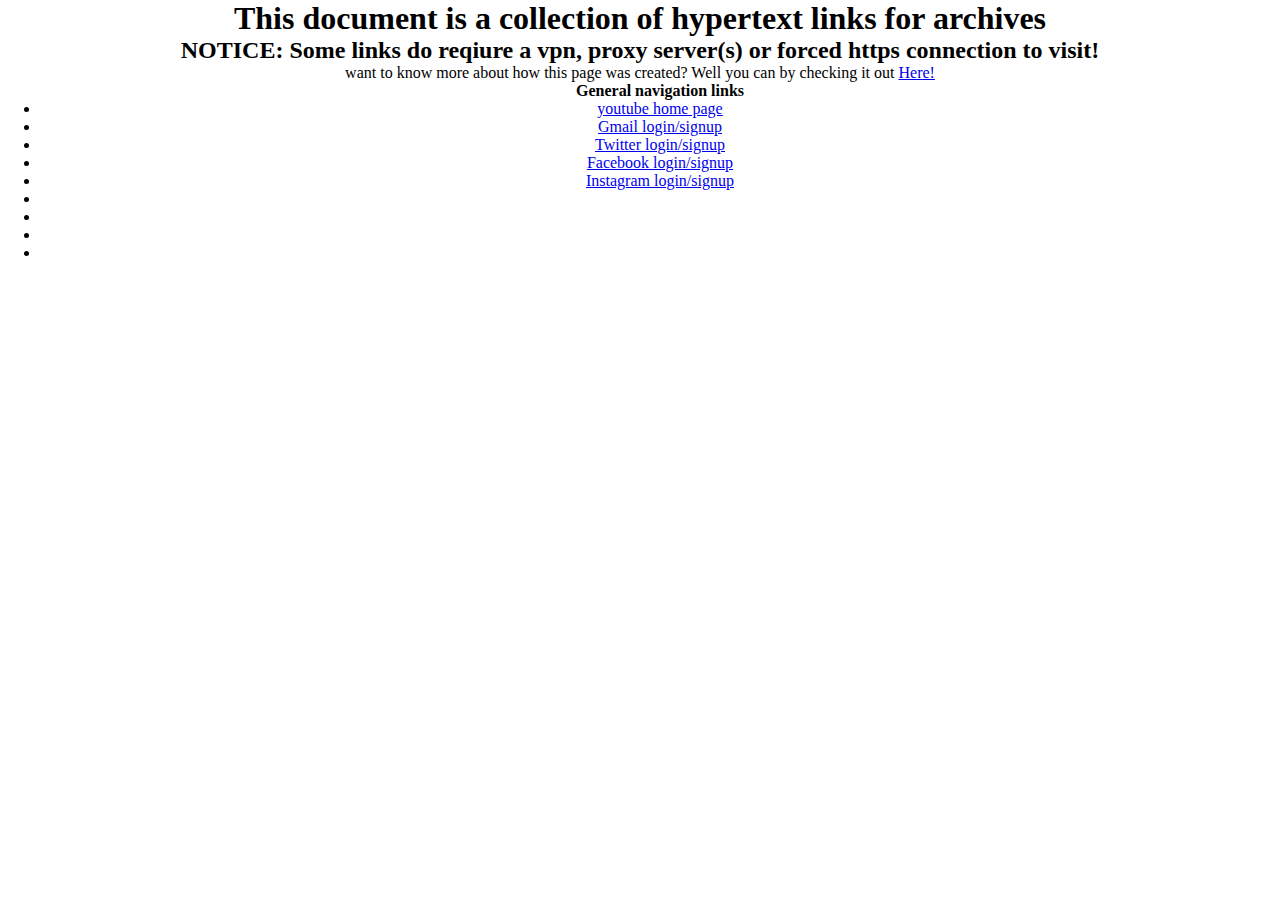
<file: index.html>
<!doctype html> 
<html lang="en"
<head>  
    <title>Front page</title>
    <meta charset="utf-8">
    <meta name="viewport" content="width=device-width, initial-scale=1.0">
    <link rel="stylesheet" href="styles.css">
</head>
<body style="background-color: white;">
<p><font color="black">
    <div>
        <h1 class="top_text">This document is a collection of hypertext links for archives</h1> 
        <h2 class="top_text">NOTICE: Some links do reqiure a vpn, proxy server(s) or forced https connection to visit!</h2>
    </div>
    <div class="aboutme" style="text-align: center;">want to know more about how this page was created? Well you can by checking it out <a href="aboutme.html">Here!</a></div>
    <body>
        <nav>
            <ul style="text-align: center;"
                <h3 style="text-align: center;"> <b>General navigation links</b></h3>
                <li><a href="https://www.youtube.com" class="link2" target="blank"> youtube home page</a></li> 
                <li><a href="https://www.google.com/gmail/about/" class="link3" target="blank"> Gmail login/signup</a></li> 
                <li><a href="https://twitter.com/" class="link4" target="blank">Twitter login/signup</a></li>
                <li><a href="https://www.facebook.com/login.php" class="link5" target="blank">Facebook login/signup</a></li>
                <li><a href="https://www.instagram.com/" class="link6" target="blank">Instagram login/signup</a></li>
                <li><a href="" class="link7" target="blank"></a></li>
                <li><a href="" class="link8" target="blank"></a></li>
                <li><a href="" class="link9" target="blank"></a></li>
                <li><a href="" class="link10" target="blank"></a></li>
            </ul>
        </nav>
    </div>
</body>
</html>
</file>
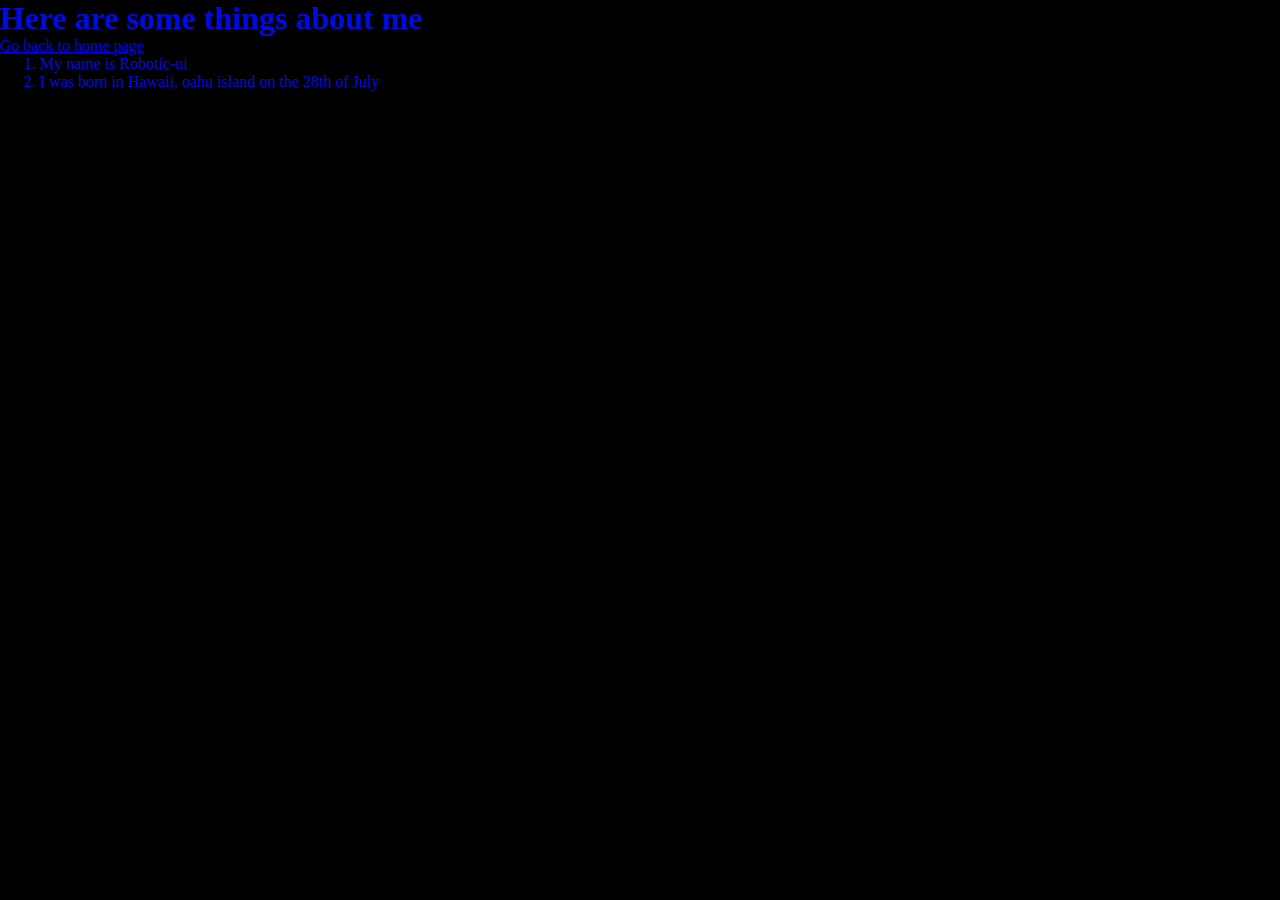
<file: aboutme.html>
<!DOCTYPE html>
<html lang="en">
<head>
    <meta charset="UTF-8">
    <meta http-equiv="X-UA-Compatible" content="IE=edge">
    <meta name="viewport" content="width=device-width, initial-scale=1.0">
    <link rel="stylesheet" href="styles.css">
    <title>About me</title>
    <body style="background-color: black;">
    <p><font color="light_blue">
</head>
<body>
    <div>
        <h1>Here are some things about me</h1>
        <a href="index.html" target="blank">Go back to home page</a>
    <ol>
        <li>My name is Robotic-ui</li>
        <li>I was born in Hawaii, oahu island on the 28th of July</li>
    </ol>
    </div>

</body>
</html>
</file>
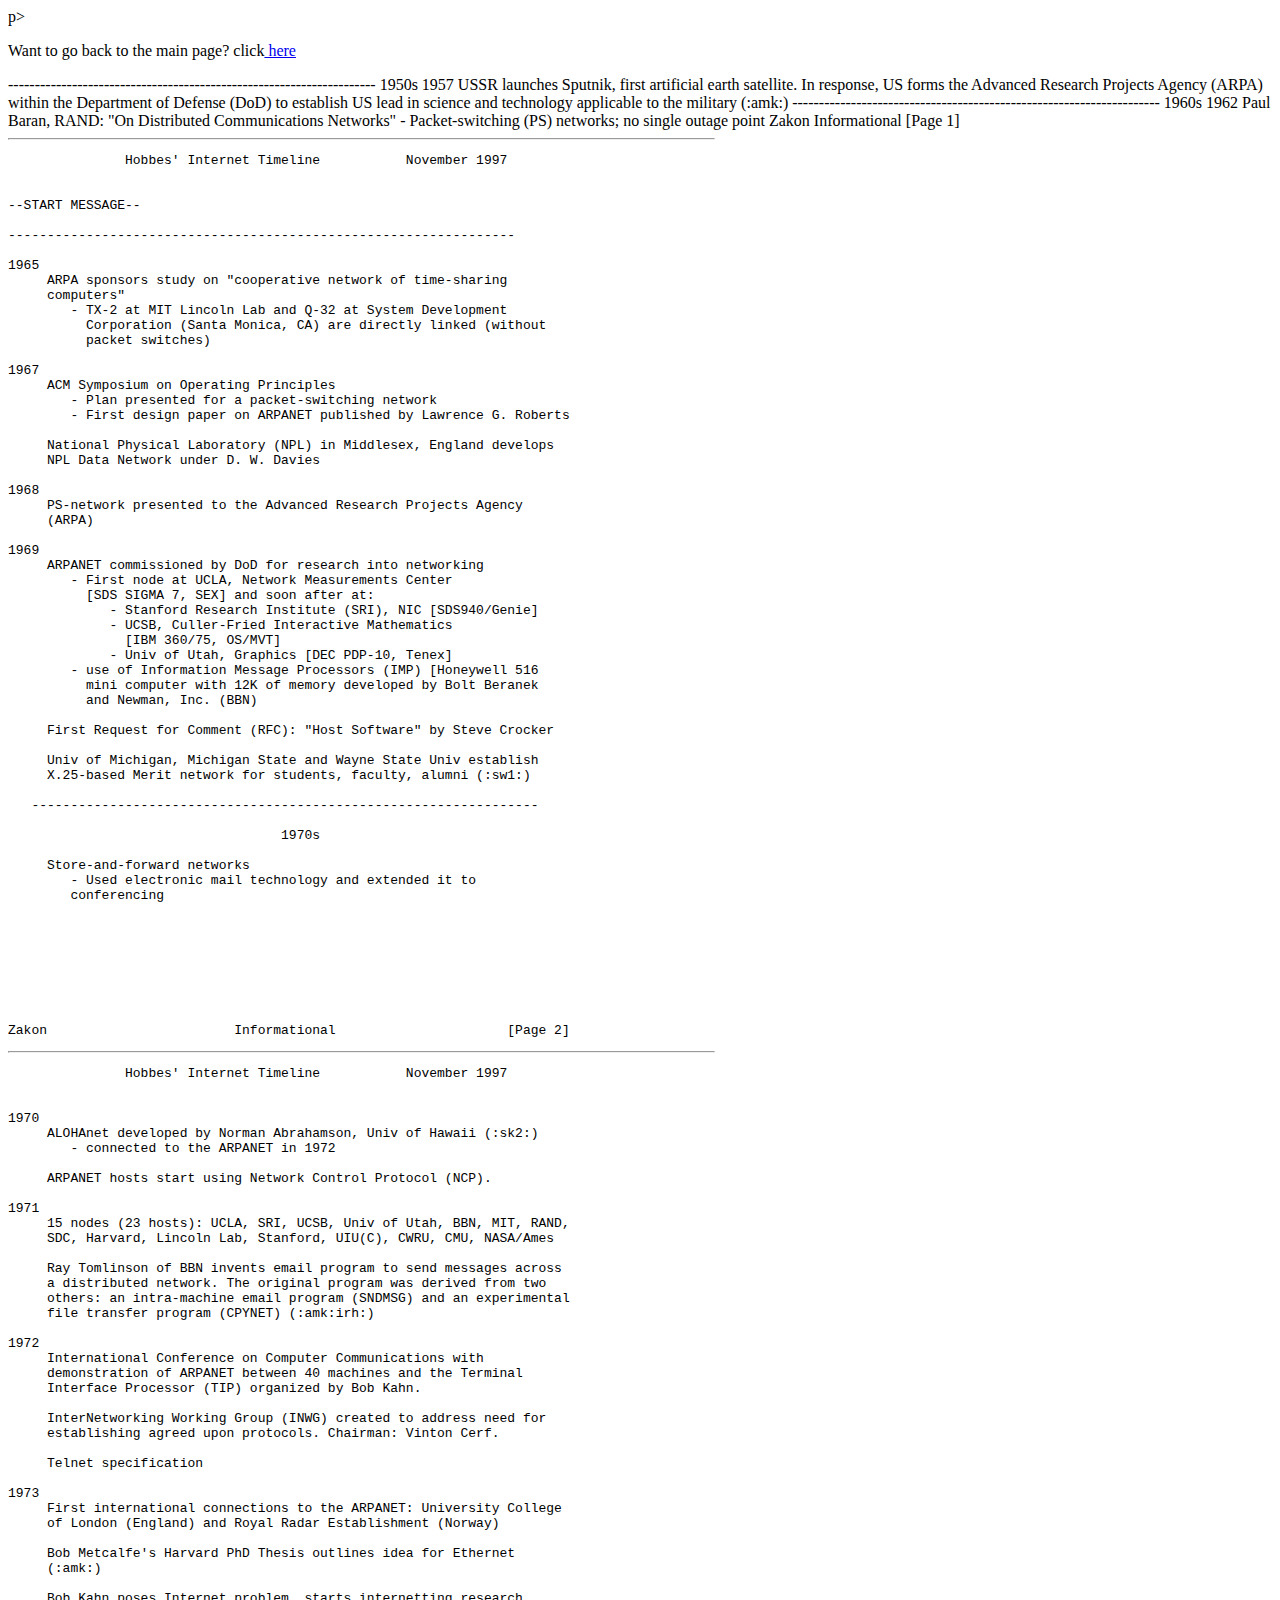
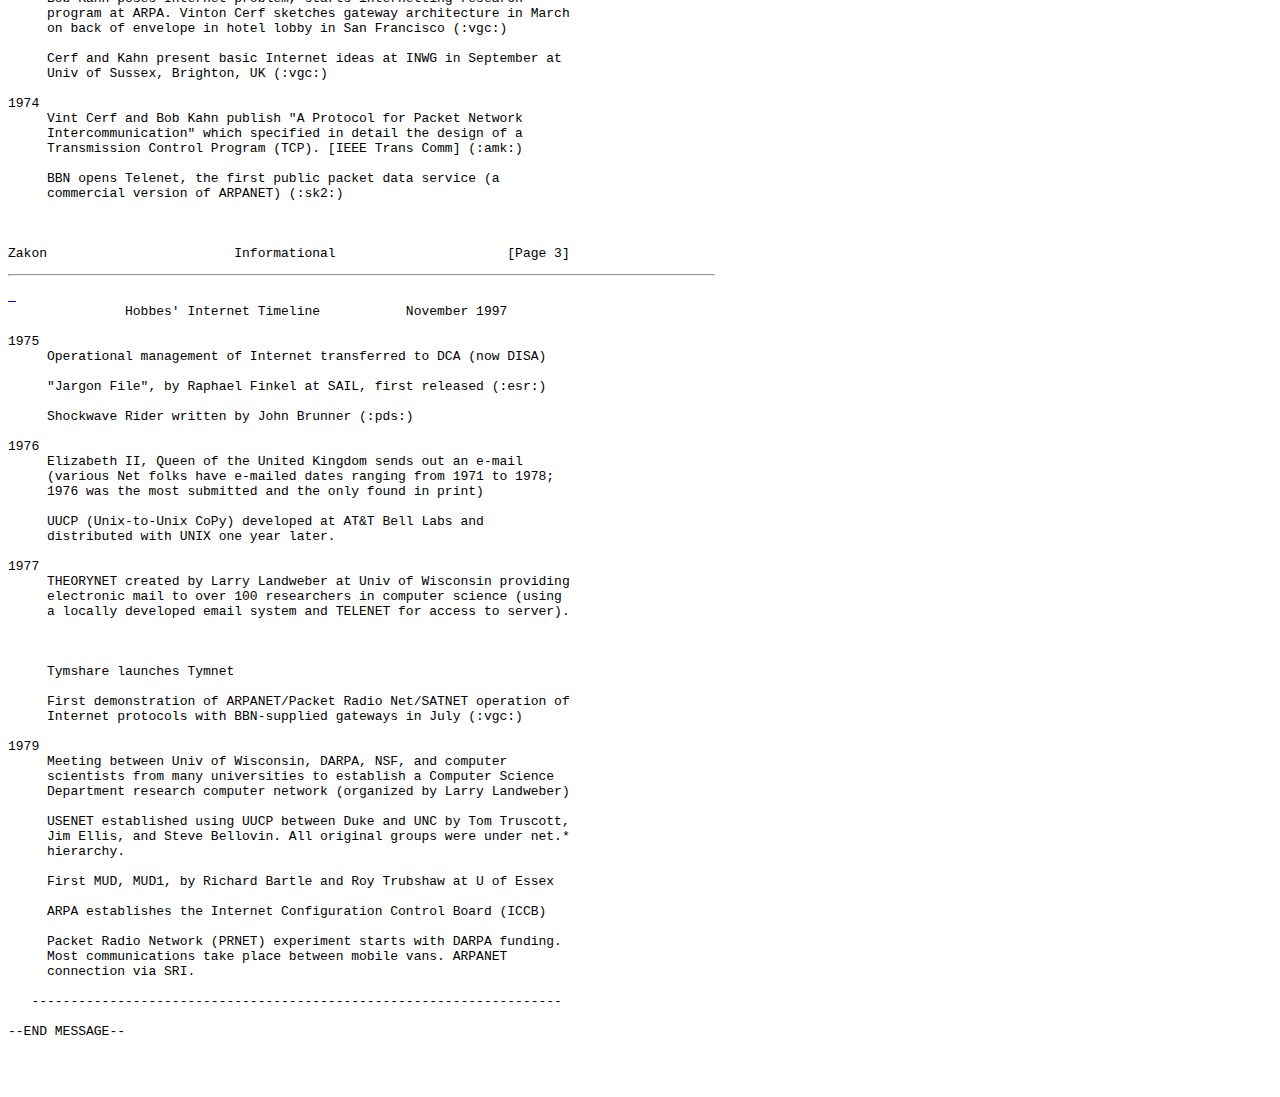
<file: ft.html>
<html>
<body>
     <head>
          <meta charset="utf-8">
          <title>ARPNET</title>      
          <body style="background-color:white;">
          p><font color="black"> 
     </head>
               
          <header>
               <p>Want to go back to the main page? click<a href="index.html"> here</p></a>
          </header>

---------------------------------------------------------------------
                                   1950s
 
1957
     USSR launches Sputnik, first artificial earth satellite. In
     response, US forms the Advanced Research Projects Agency (ARPA)
     within the Department of Defense (DoD) to establish US lead in
     science and technology applicable to the military (:amk:)

   ---------------------------------------------------------------------

                                   1960s

1962
     Paul Baran, RAND: "On Distributed Communications Networks"
        - Packet-switching (PS) networks; no single outage point



<span class="grey">Zakon                        Informational                      [Page 1]</span></pre>
<hr class='noprint' style='width: 96ex;' align='left'/><!--NewPage--><pre class='newpage'><a name="page-2" id="page-2" 
<span class="grey">               Hobbes' Internet Timeline           November 1997</span>


--START MESSAGE--

-----------------------------------------------------------------

1965
     ARPA sponsors study on "cooperative network of time-sharing
     computers"
        - TX-2 at MIT Lincoln Lab and Q-32 at System Development
          Corporation (Santa Monica, CA) are directly linked (without
          packet switches)

1967
     ACM Symposium on Operating Principles
        - Plan presented for a packet-switching network
        - First design paper on ARPANET published by Lawrence G. Roberts

     National Physical Laboratory (NPL) in Middlesex, England develops
     NPL Data Network under D. W. Davies

1968
     PS-network presented to the Advanced Research Projects Agency
     (ARPA)

1969
     ARPANET commissioned by DoD for research into networking
        - First node at UCLA, Network Measurements Center
          [SDS SIGMA 7, SEX] and soon after at:
             - Stanford Research Institute (SRI), NIC [SDS940/Genie]
             - UCSB, Culler-Fried Interactive Mathematics
               [IBM 360/75, OS/MVT]
             - Univ of Utah, Gr<body></body>aphics [DEC PDP-10, Tenex]
        - use of Information Message Processors (IMP) [Honeywell 516
          mini computer with 12K of memory developed by Bolt Beranek
          and Newman, Inc. (BBN)

     First Request for Comment (RFC): "Host Software" by Steve Crocker

     Univ of Michigan, Michigan State and Wayne State Univ establish
     X.25-based Merit network for students, faculty, alumni (:sw1:)

   -----------------------------------------------------------------

                                   1970s

     Store-and-forward networks
        - Used electronic mail technology and extended it to
        conferencing








<span class="grey">Zakon                        Informational                      [Page 2]</span></pre>
<hr class='noprint' style='width: 96ex;' align='left'/><!--NewPage--><pre class='newpage'><a name="page-3" id="page-3" 
<span class="grey">               Hobbes' Internet Timeline           November 1997</span>


1970
     ALOHAnet developed by Norman Abrahamson, Univ of Hawaii (:sk2:)
        - connected to the ARPANET in 1972

     ARPANET hosts start using Network Control Protocol (NCP).

1971
     15 nodes (23 hosts): UCLA, SRI, UCSB, Univ of Utah, BBN, MIT, RAND,
     SDC, Harvard, Lincoln Lab, Stanford, UIU(C), CWRU, CMU, NASA/Ames

     Ray Tomlinson of BBN invents email program to send messages across
     a distributed network. The original program was derived from two
     others: an intra-machine email program (SNDMSG) and an experimental
     file transfer program (CPYNET) (:amk:irh:)

1972
     International Conference on Computer Communications with
     demonstration of ARPANET between 40 machines and the Terminal
     Interface Processor (TIP) organized by Bob Kahn.

     InterNetworking Working Group (INWG) created to address need for
     establishing agreed upon protocols. Chairman: Vinton Cerf.

     Telnet specification

1973
     First international connections to the ARPANET: University College
     of London (England) and Royal Radar Establishment (Norway)

     Bob Metcalfe's Harvard PhD Thesis outlines idea for Ethernet
     (:amk:)

     Bob Kahn poses Internet problem, starts internetting research
     program at ARPA. Vinton Cerf sketches gateway architecture in March
     on back of envelope in hotel lobby in San Francisco (:vgc:)

     Cerf and Kahn present basic Internet ideas at INWG in September at
     Univ of Sussex, Brighton, UK (:vgc:)

1974
     Vint Cerf and Bob Kahn publish "A Protocol for Packet Network
     Intercommunication" which specified in detail the design of a
     Transmission Control Program (TCP). [IEEE Trans Comm] (:amk:)

     BBN opens Telenet, the first public packet data service (a
     commercial version of ARPANET) (:sk2:)



<span class="grey">Zakon                        Informational                      [Page 3]</span></pre>
<hr class='noprint' style='width: 96ex;' align='left'/><!--NewPage--><pre class='newpage'><a name="page-4" id="page-4" href="#page-4" class="invisible"> </a>
<span class="grey">               Hobbes' Internet Timeline           November 1997</span>

1975
     Operational management of Internet transferred to DCA (now DISA)

     "Jargon File", by Raphael Finkel at SAIL, first released (:esr:)

     Shockwave Rider written by John Brunner (:pds:)

1976
     Elizabeth II, Queen of the United Kingdom sends out an e-mail
     (various Net folks have e-mailed dates ranging from 1971 to 1978;
     1976 was the most submitted and the only found in print)

     UUCP (Unix-to-Unix CoPy) developed at AT&amp;T Bell Labs and
     distributed with UNIX one year later.

1977
     THEORYNET created by Larry Landweber at Univ of Wisconsin providing
     electronic mail to over 100 researchers in computer science (using
     a locally developed email system and TELENET for access to server).



     Tymshare launches Tymnet

     First demonstration of ARPANET/Packet Radio Net/SATNET operation of
     Internet protocols with BBN-supplied gateways in July (:vgc:)

1979
     Meeting between Univ of Wisconsin, DARPA, NSF, and computer
     scientists from many universities to establish a Computer Science
     Department research computer network (organized by Larry Landweber)

     USENET established using UUCP between Duke and UNC by Tom Truscott,
     Jim Ellis, and Steve Bellovin. All original groups were under net.*
     hierarchy.

     First MUD, MUD1, by Richard Bartle and Roy Trubshaw at U of Essex

     ARPA establishes the Internet Configuration Control Board (ICCB)

     Packet Radio Network (PRNET) experiment starts with DARPA funding.
     Most communications take place between mobile vans. ARPANET
     connection via SRI.

   --------------------------------------------------------------------

--END MESSAGE--
</body> 
</html>
</file>
<file: styles.css>
/* center align all text */
* {
    margin: auto;
    padding: 0.1;
}

.top_text {
    text-align: center;
}
</file>
